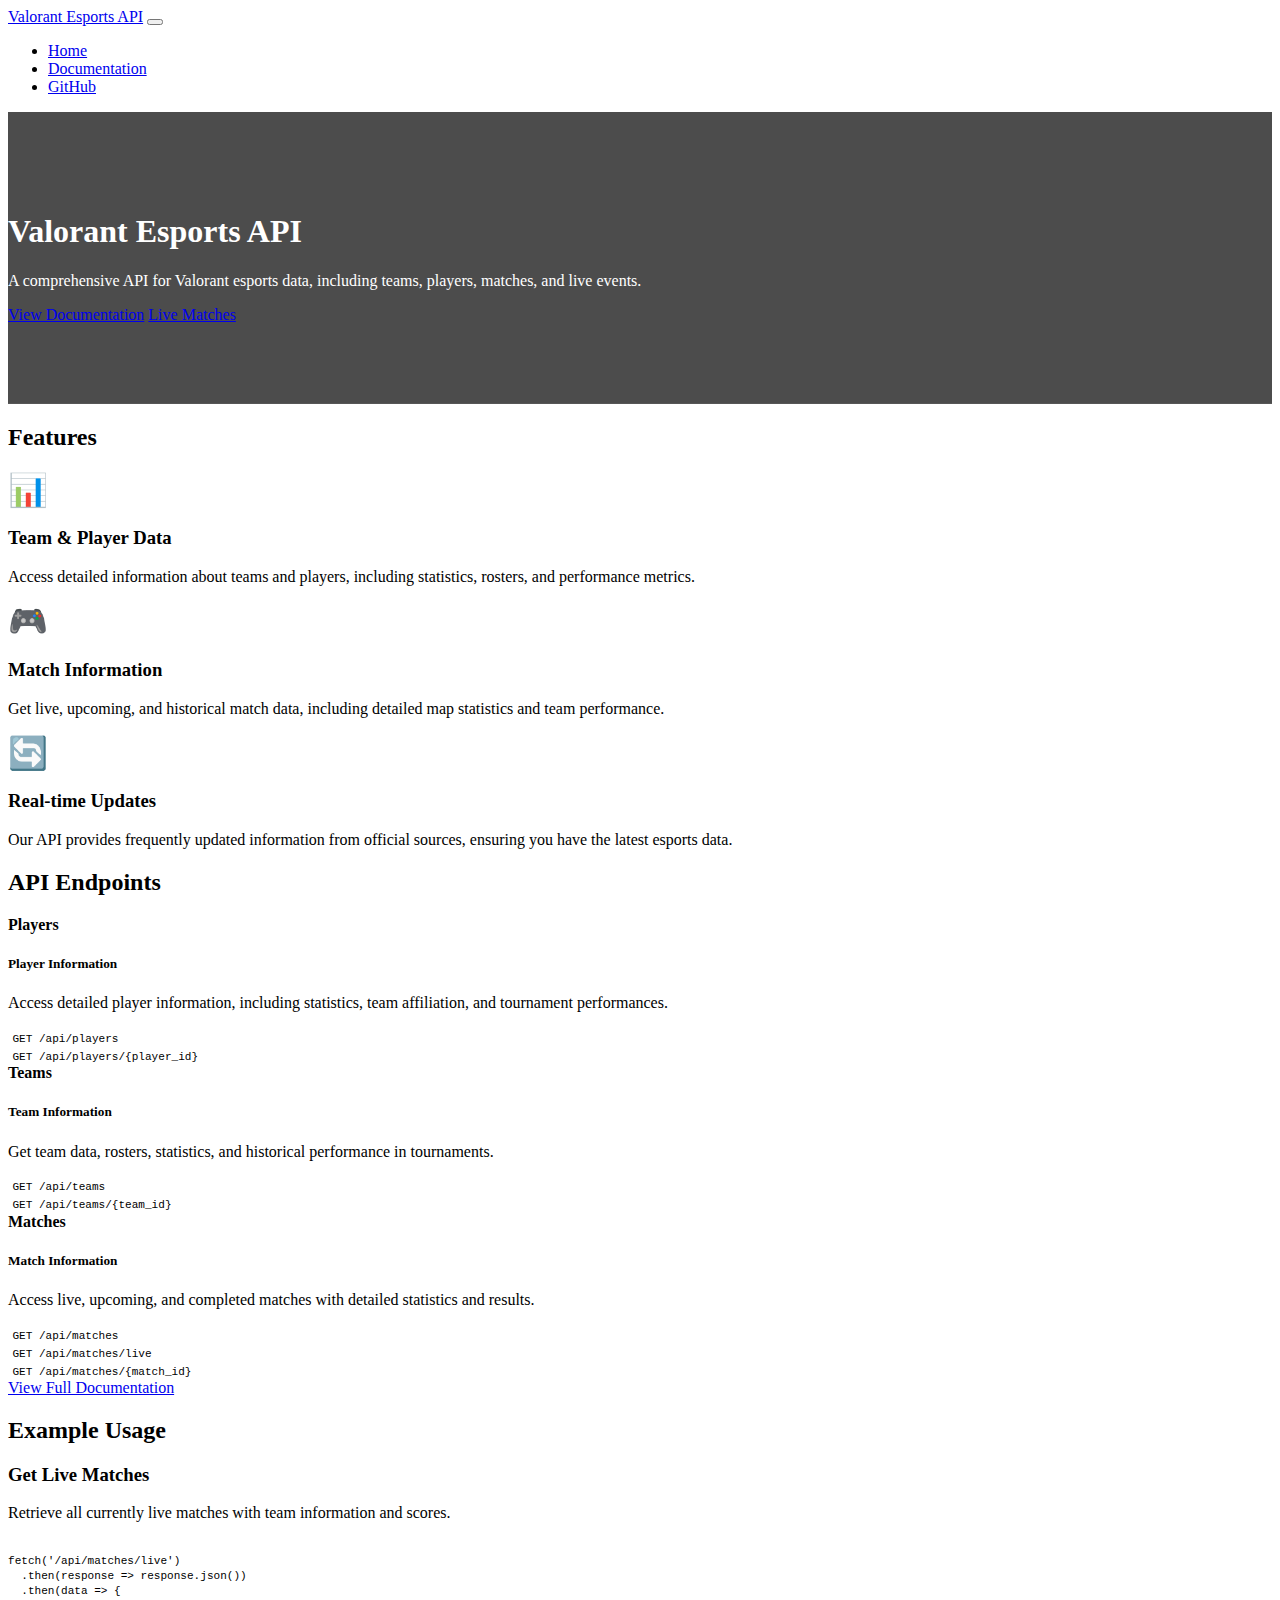
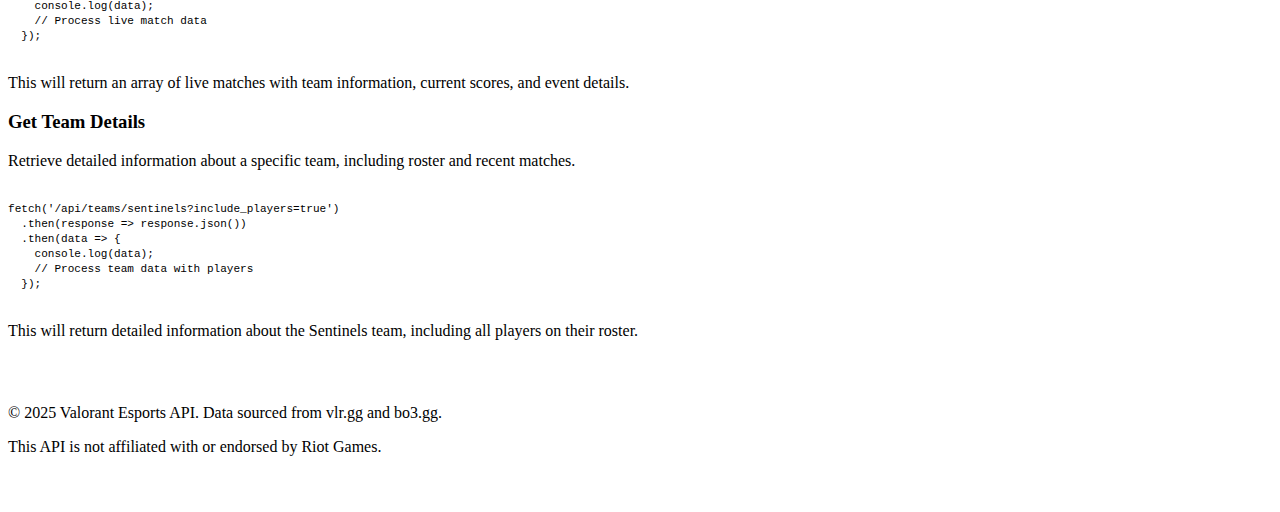
<file: templates/index.html>
<!DOCTYPE html>
<html lang="en" data-bs-theme="dark">
<head>
    <meta charset="UTF-8">
    <meta name="viewport" content="width=device-width, initial-scale=1.0">
    <title>Valorant Esports API</title>
    <link rel="stylesheet" href="https://cdn.replit.com/agent/bootstrap-agent-dark-theme.min.css">
    <style>
        .hero {
            padding: 5rem 0;
            background: linear-gradient(rgba(0, 0, 0, 0.7), rgba(0, 0, 0, 0.7)), url('https://images.contentstack.io/v3/assets/bltb6530b271fddd0b1/blt2bd976c63df7e770/60cf37fa986d1f3c97864203/VALORANT_YR1_ArticleHero_16x9_3.jpg');
            background-size: cover;
            background-position: center;
            color: white;
        }
        
        .endpoint-card {
            transition: transform 0.3s ease;
            height: 100%;
        }
        
        .endpoint-card:hover {
            transform: translateY(-5px);
        }
        
        .card-header {
            font-weight: bold;
        }
        
        .feature-icon {
            font-size: 2rem;
            margin-bottom: 1rem;
            color: var(--bs-info);
        }
        
        code {
            background-color: var(--bs-dark);
            padding: 0.2em 0.4em;
            border-radius: 3px;
            font-size: 85%;
        }

        .footer {
            padding: 2rem 0;
            background-color: var(--bs-dark);
        }
    </style>
</head>
<body>
    <!-- Navigation -->
    <nav class="navbar navbar-expand-lg navbar-dark bg-dark">
        <div class="container">
            <a class="navbar-brand" href="/">Valorant Esports API</a>
            <button class="navbar-toggler" type="button" data-bs-toggle="collapse" data-bs-target="#navbarNav" aria-controls="navbarNav" aria-expanded="false" aria-label="Toggle navigation">
                <span class="navbar-toggler-icon"></span>
            </button>
            <div class="collapse navbar-collapse" id="navbarNav">
                <ul class="navbar-nav ms-auto">
                    <li class="nav-item">
                        <a class="nav-link active" href="/">Home</a>
                    </li>
                    <li class="nav-item">
                        <a class="nav-link" href="/docs">Documentation</a>
                    </li>
                    <li class="nav-item">
                        <a class="nav-link" href="https://github.com/yourusername/valorant-esports-api" target="_blank">GitHub</a>
                    </li>
                </ul>
            </div>
        </div>
    </nav>

    <!-- Hero Section -->
    <section class="hero text-center">
        <div class="container">
            <h1 class="display-3 mb-4">Valorant Esports API</h1>
            <p class="lead mb-5">A comprehensive API for Valorant esports data, including teams, players, matches, and live events.</p>
            <div class="d-flex justify-content-center gap-3">
                <a href="/docs" class="btn btn-primary btn-lg">View Documentation</a>
                <a href="/api/matches/live" class="btn btn-outline-light btn-lg">Live Matches</a>
            </div>
        </div>
    </section>

    <!-- Features Section -->
    <section class="py-5">
        <div class="container">
            <h2 class="text-center mb-5">Features</h2>
            <div class="row g-4">
                <div class="col-md-4">
                    <div class="text-center">
                        <div class="feature-icon">
                            <i class="bi bi-people"></i>📊
                        </div>
                        <h3>Team & Player Data</h3>
                        <p>Access detailed information about teams and players, including statistics, rosters, and performance metrics.</p>
                    </div>
                </div>
                <div class="col-md-4">
                    <div class="text-center">
                        <div class="feature-icon">
                            <i class="bi bi-trophy"></i>🎮
                        </div>
                        <h3>Match Information</h3>
                        <p>Get live, upcoming, and historical match data, including detailed map statistics and team performance.</p>
                    </div>
                </div>
                <div class="col-md-4">
                    <div class="text-center">
                        <div class="feature-icon">
                            <i class="bi bi-clock"></i>🔄
                        </div>
                        <h3>Real-time Updates</h3>
                        <p>Our API provides frequently updated information from official sources, ensuring you have the latest esports data.</p>
                    </div>
                </div>
            </div>
        </div>
    </section>

    <!-- API Endpoints Preview -->
    <section class="py-5 bg-body-tertiary">
        <div class="container">
            <h2 class="text-center mb-5">API Endpoints</h2>
            <div class="row g-4">
                <div class="col-md-4">
                    <div class="card endpoint-card">
                        <div class="card-header bg-primary text-white">Players</div>
                        <div class="card-body">
                            <h5 class="card-title">Player Information</h5>
                            <p class="card-text">Access detailed player information, including statistics, team affiliation, and tournament performances.</p>
                            <code>GET /api/players</code><br>
                            <code>GET /api/players/{player_id}</code>
                        </div>
                    </div>
                </div>
                <div class="col-md-4">
                    <div class="card endpoint-card">
                        <div class="card-header bg-success text-white">Teams</div>
                        <div class="card-body">
                            <h5 class="card-title">Team Information</h5>
                            <p class="card-text">Get team data, rosters, statistics, and historical performance in tournaments.</p>
                            <code>GET /api/teams</code><br>
                            <code>GET /api/teams/{team_id}</code>
                        </div>
                    </div>
                </div>
                <div class="col-md-4">
                    <div class="card endpoint-card">
                        <div class="card-header bg-info text-white">Matches</div>
                        <div class="card-body">
                            <h5 class="card-title">Match Information</h5>
                            <p class="card-text">Access live, upcoming, and completed matches with detailed statistics and results.</p>
                            <code>GET /api/matches</code><br>
                            <code>GET /api/matches/live</code><br>
                            <code>GET /api/matches/{match_id}</code>
                        </div>
                    </div>
                </div>
            </div>
            <div class="text-center mt-5">
                <a href="/docs" class="btn btn-primary">View Full Documentation</a>
            </div>
        </div>
    </section>

    <!-- Example Usage -->
    <section class="py-5">
        <div class="container">
            <h2 class="text-center mb-5">Example Usage</h2>
            <div class="row align-items-center">
                <div class="col-lg-6">
                    <h3>Get Live Matches</h3>
                    <p>Retrieve all currently live matches with team information and scores.</p>
                    <pre class="bg-dark text-light p-3 rounded"><code>
fetch('/api/matches/live')
  .then(response => response.json())
  .then(data => {
    console.log(data);
    // Process live match data
  });
                    </code></pre>
                    <p class="mt-3">This will return an array of live matches with team information, current scores, and event details.</p>
                </div>
                <div class="col-lg-6">
                    <h3>Get Team Details</h3>
                    <p>Retrieve detailed information about a specific team, including roster and recent matches.</p>
                    <pre class="bg-dark text-light p-3 rounded"><code>
fetch('/api/teams/sentinels?include_players=true')
  .then(response => response.json())
  .then(data => {
    console.log(data);
    // Process team data with players
  });
                    </code></pre>
                    <p class="mt-3">This will return detailed information about the Sentinels team, including all players on their roster.</p>
                </div>
            </div>
        </div>
    </section>

    <!-- Footer -->
    <footer class="footer text-center">
        <div class="container">
            <p>© 2025 Valorant Esports API. Data sourced from vlr.gg and bo3.gg.</p>
            <p>This API is not affiliated with or endorsed by Riot Games.</p>
        </div>
    </footer>

    <script src="https://cdn.jsdelivr.net/npm/bootstrap@5.3.0/dist/js/bootstrap.bundle.min.js"></script>
</body>
</html>
</file>
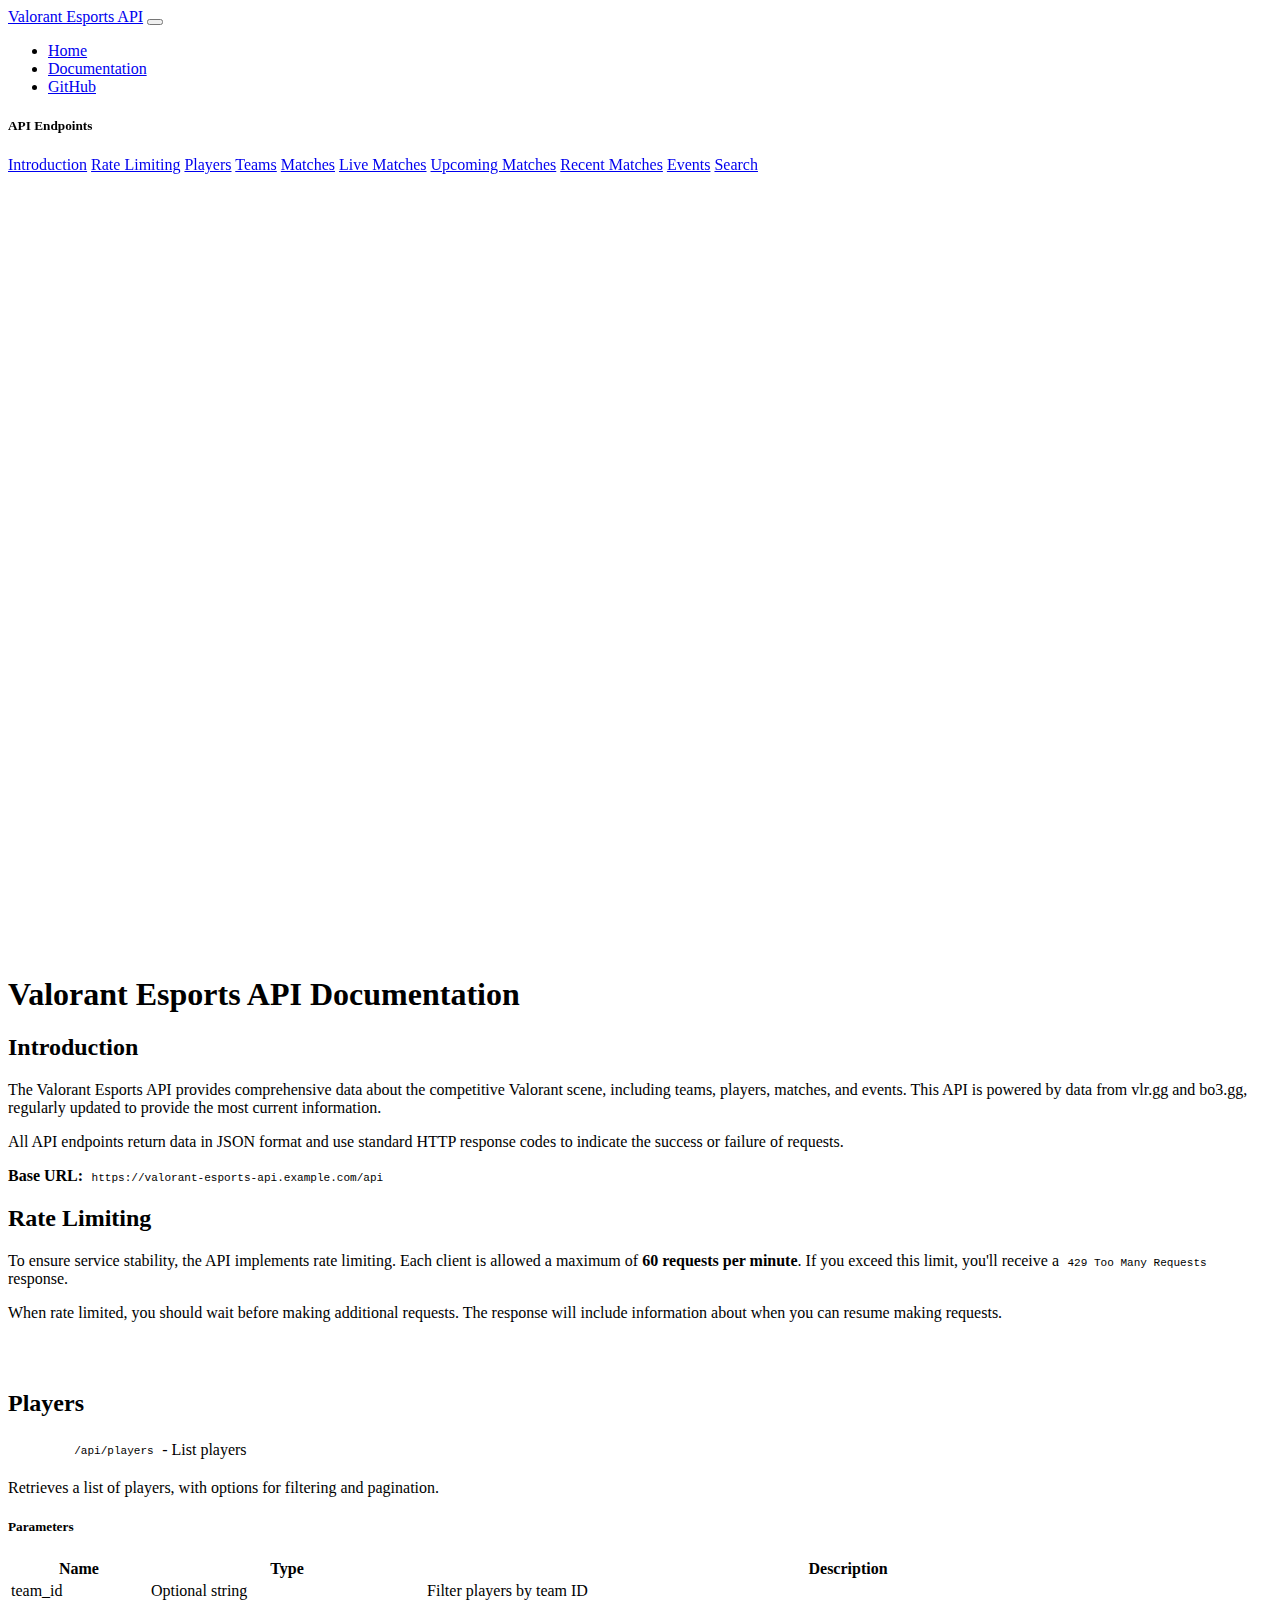
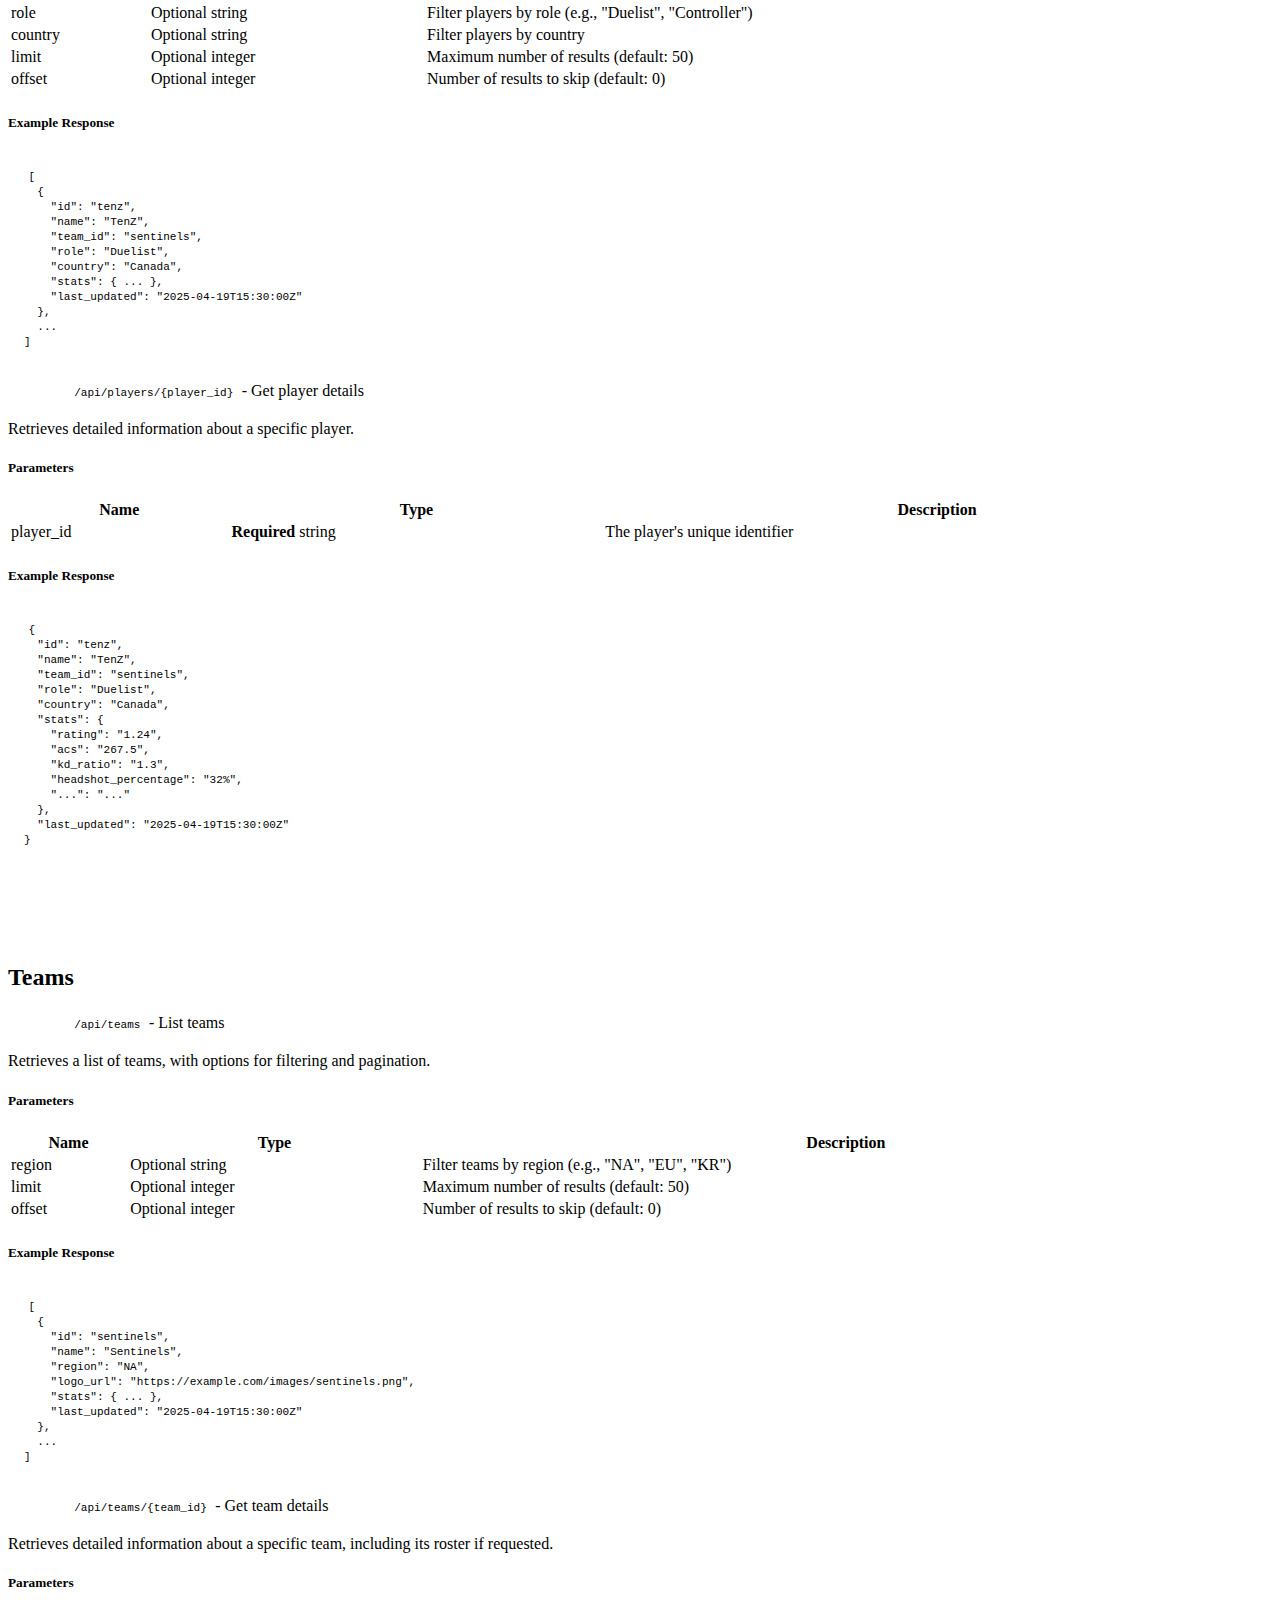
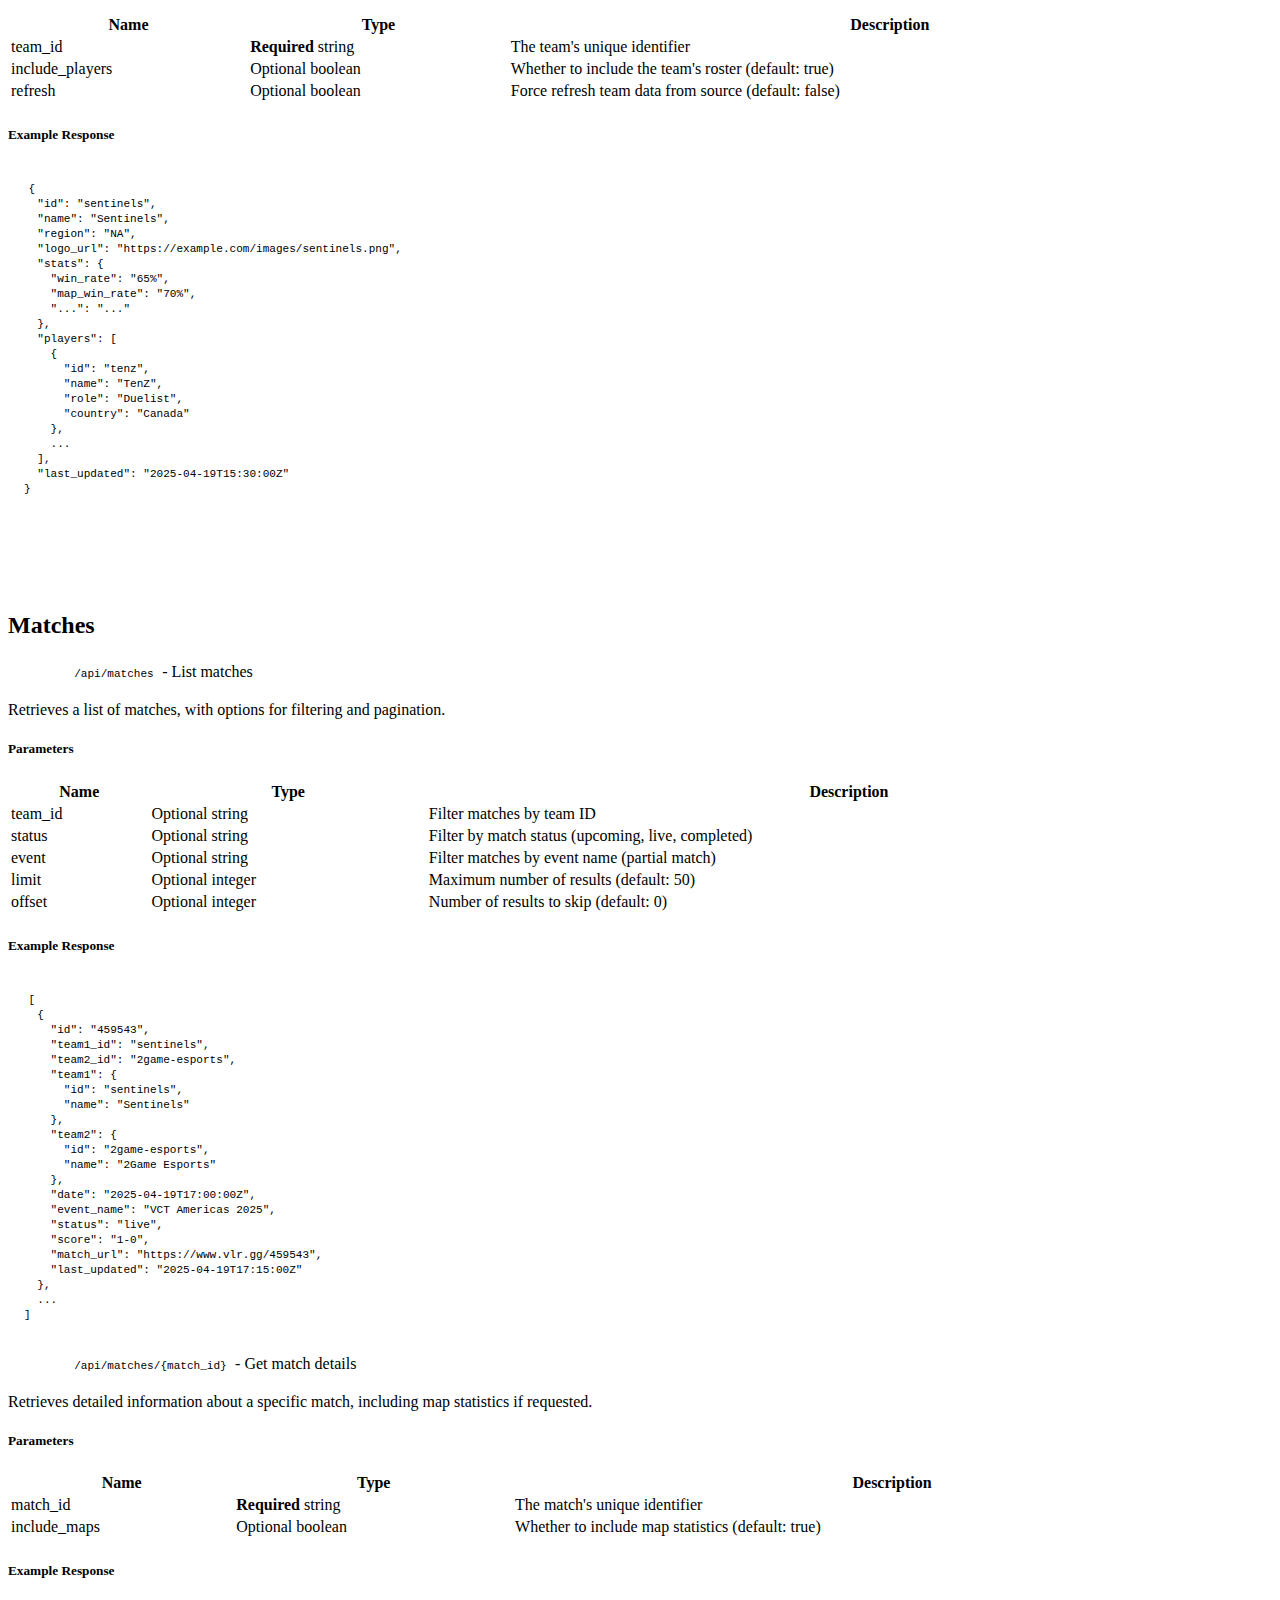
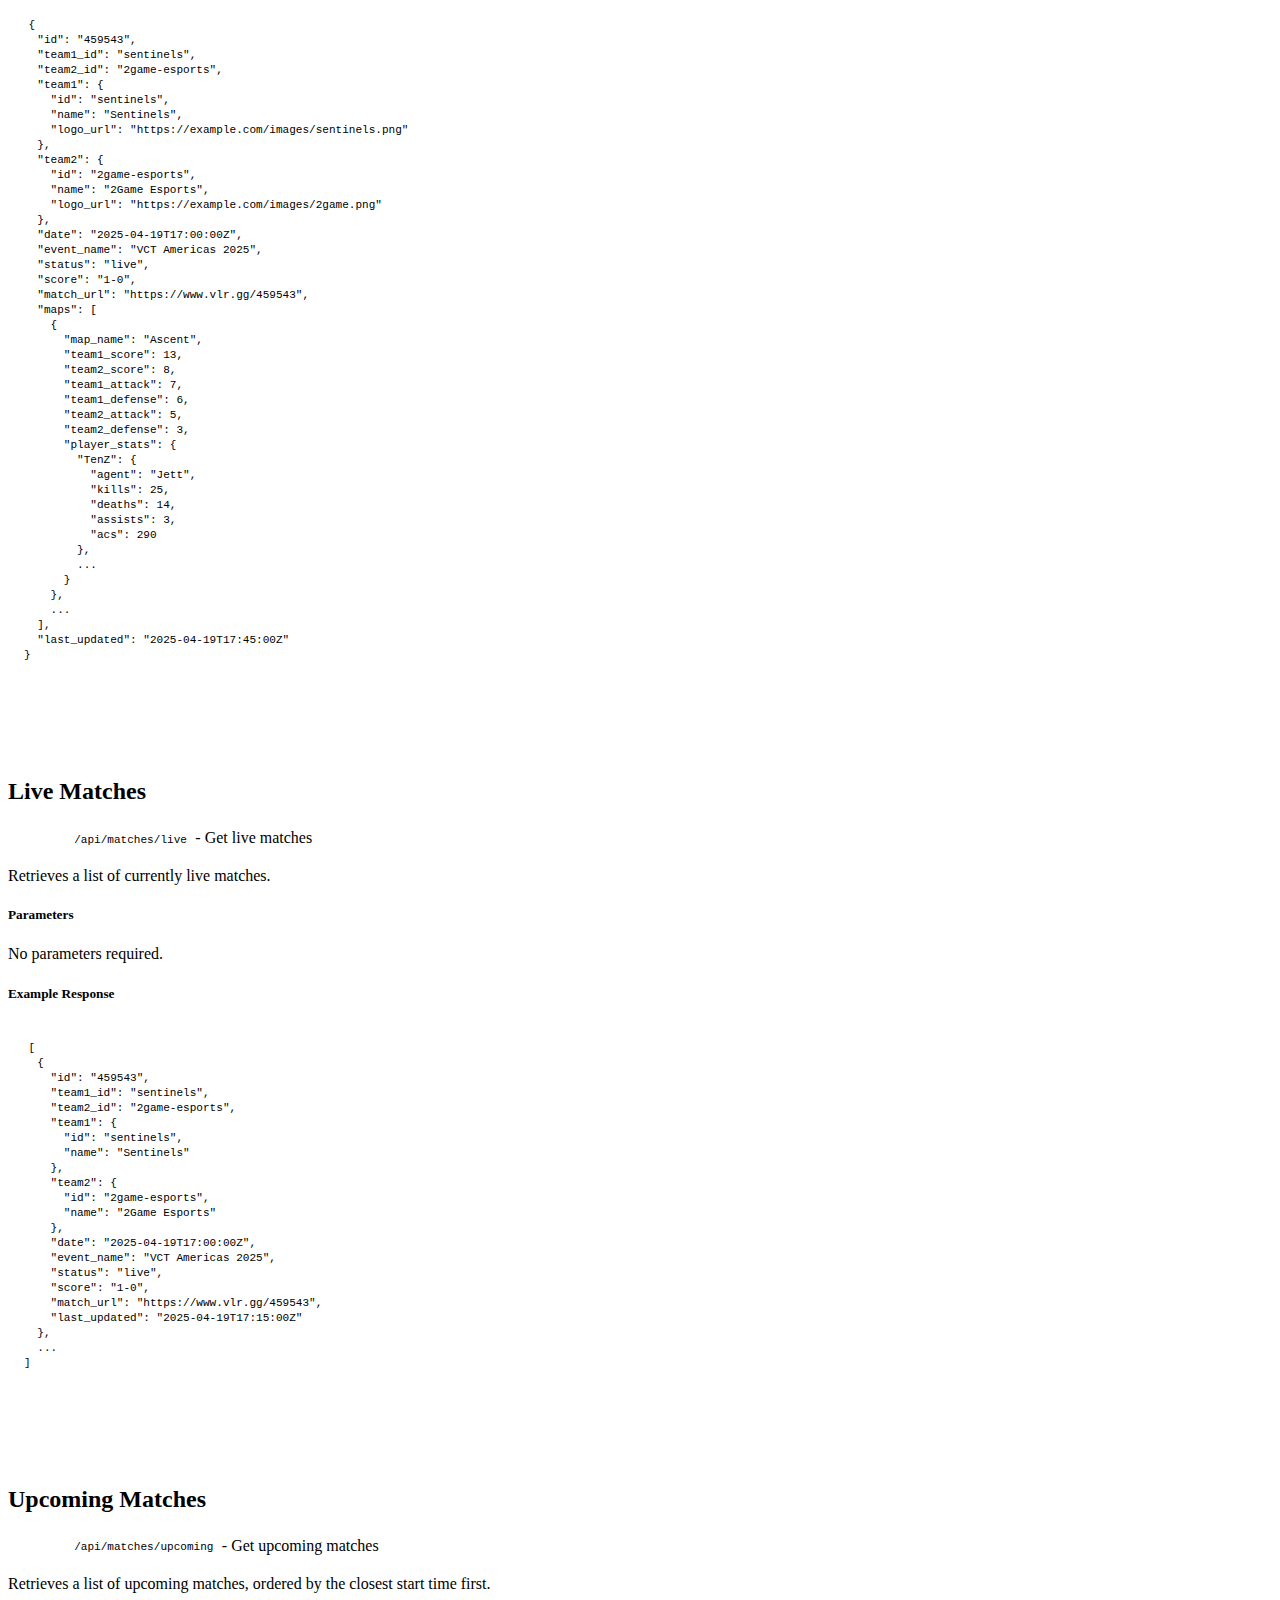
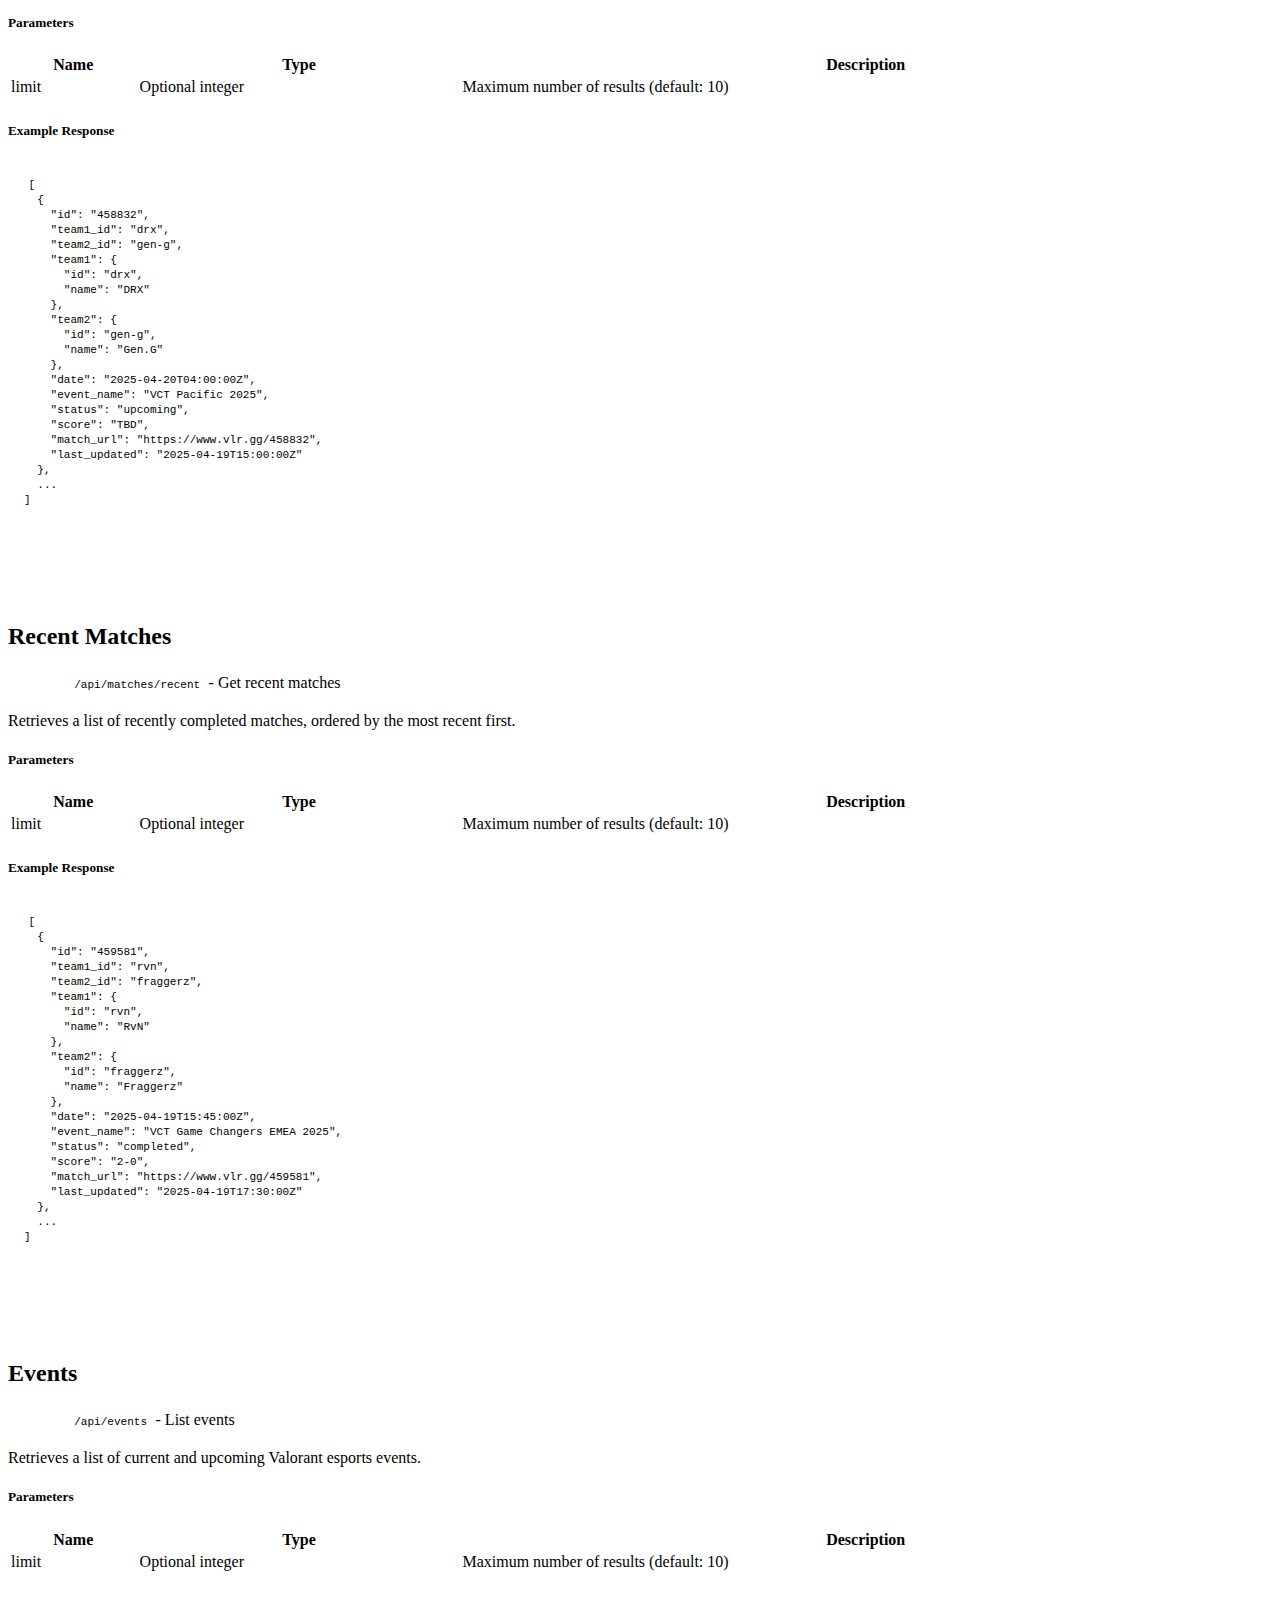
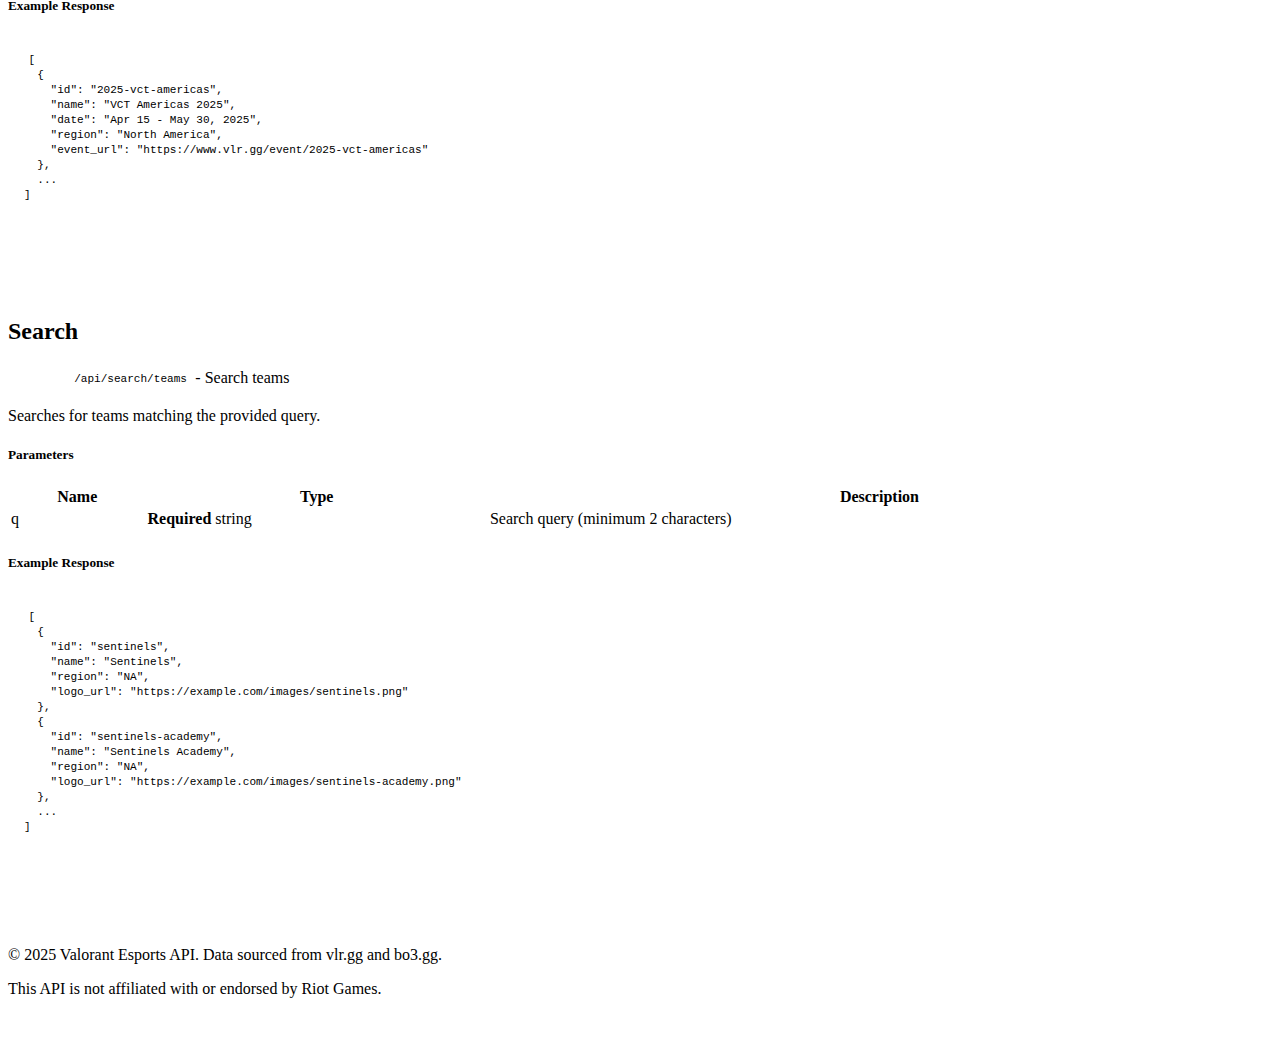
<file: templates/docs.html>
<!DOCTYPE html>
<html lang="en" data-bs-theme="dark">
<head>
    <meta charset="UTF-8">
    <meta name="viewport" content="width=device-width, initial-scale=1.0">
    <title>API Documentation - Valorant Esports API</title>
    <link rel="stylesheet" href="https://cdn.replit.com/agent/bootstrap-agent-dark-theme.min.css">
    <style>
        .sidebar {
            position: sticky;
            top: 2rem;
            height: calc(100vh - 4rem);
        }
        
        .endpoint {
            margin-bottom: 3rem;
            padding-top: 2rem;
        }
        
        .method {
            display: inline-block;
            padding: 0.25rem 0.5rem;
            border-radius: 3px;
            font-weight: bold;
            margin-right: 0.5rem;
        }
        
        .method-get {
            background-color: var(--bs-success);
            color: white;
        }
        
        code {
            background-color: var(--bs-dark);
            padding: 0.2em 0.4em;
            border-radius: 3px;
            font-size: 85%;
        }
        
        pre {
            background-color: var(--bs-dark);
            padding: 1rem;
            border-radius: 5px;
            overflow-x: auto;
        }
        
        .param-table {
            width: 100%;
            margin-bottom: 1.5rem;
        }
        
        .param-required {
            color: var(--bs-danger);
            font-weight: bold;
        }
        
        .param-optional {
            color: var(--bs-info);
        }
        
        .footer {
            padding: 2rem 0;
            background-color: var(--bs-dark);
        }
    </style>
</head>
<body>
    <!-- Navigation -->
    <nav class="navbar navbar-expand-lg navbar-dark bg-dark">
        <div class="container">
            <a class="navbar-brand" href="/">Valorant Esports API</a>
            <button class="navbar-toggler" type="button" data-bs-toggle="collapse" data-bs-target="#navbarNav" aria-controls="navbarNav" aria-expanded="false" aria-label="Toggle navigation">
                <span class="navbar-toggler-icon"></span>
            </button>
            <div class="collapse navbar-collapse" id="navbarNav">
                <ul class="navbar-nav ms-auto">
                    <li class="nav-item">
                        <a class="nav-link" href="/">Home</a>
                    </li>
                    <li class="nav-item">
                        <a class="nav-link active" href="/docs">Documentation</a>
                    </li>
                    <li class="nav-item">
                        <a class="nav-link" href="https://github.com/yourusername/valorant-esports-api" target="_blank">GitHub</a>
                    </li>
                </ul>
            </div>
        </div>
    </nav>

    <!-- Documentation Content -->
    <div class="container py-5">
        <div class="row">
            <!-- Sidebar -->
            <div class="col-lg-3">
                <div class="sidebar">
                    <div class="card">
                        <div class="card-header">
                            <h5 class="mb-0">API Endpoints</h5>
                        </div>
                        <div class="card-body p-0">
                            <nav class="nav flex-column">
                                <a class="nav-link" href="#introduction">Introduction</a>
                                <a class="nav-link" href="#rate-limiting">Rate Limiting</a>
                                <a class="nav-link" href="#players">Players</a>
                                <a class="nav-link" href="#teams">Teams</a>
                                <a class="nav-link" href="#matches">Matches</a>
                                <a class="nav-link" href="#live-matches">Live Matches</a>
                                <a class="nav-link" href="#upcoming-matches">Upcoming Matches</a>
                                <a class="nav-link" href="#recent-matches">Recent Matches</a>
                                <a class="nav-link" href="#events">Events</a>
                                <a class="nav-link" href="#search">Search</a>
                            </nav>
                        </div>
                    </div>
                </div>
            </div>
            
            <!-- Main Content -->
            <div class="col-lg-9">
                <h1>Valorant Esports API Documentation</h1>
                
                <!-- Introduction -->
                <section id="introduction" class="mb-5">
                    <h2>Introduction</h2>
                    <p>The Valorant Esports API provides comprehensive data about the competitive Valorant scene, including teams, players, matches, and events. This API is powered by data from vlr.gg and bo3.gg, regularly updated to provide the most current information.</p>
                    <p>All API endpoints return data in JSON format and use standard HTTP response codes to indicate the success or failure of requests.</p>
                    <p><strong>Base URL:</strong> <code>https://valorant-esports-api.example.com/api</code></p>
                </section>
                
                <!-- Rate Limiting -->
                <section id="rate-limiting" class="mb-5">
                    <h2>Rate Limiting</h2>
                    <p>To ensure service stability, the API implements rate limiting. Each client is allowed a maximum of <strong>60 requests per minute</strong>. If you exceed this limit, you'll receive a <code>429 Too Many Requests</code> response.</p>
                    <p>When rate limited, you should wait before making additional requests. The response will include information about when you can resume making requests.</p>
                </section>
                
                <!-- Players -->
                <section id="players" class="endpoint">
                    <h2>Players</h2>
                    
                    <div class="card mb-4">
                        <div class="card-header">
                            <span class="method method-get">GET</span>
                            <code>/api/players</code> - List players
                        </div>
                        <div class="card-body">
                            <p>Retrieves a list of players, with options for filtering and pagination.</p>
                            
                            <h5>Parameters</h5>
                            <table class="table param-table">
                                <thead>
                                    <tr>
                                        <th>Name</th>
                                        <th>Type</th>
                                        <th>Description</th>
                                    </tr>
                                </thead>
                                <tbody>
                                    <tr>
                                        <td>team_id</td>
                                        <td><span class="param-optional">Optional</span> string</td>
                                        <td>Filter players by team ID</td>
                                    </tr>
                                    <tr>
                                        <td>role</td>
                                        <td><span class="param-optional">Optional</span> string</td>
                                        <td>Filter players by role (e.g., "Duelist", "Controller")</td>
                                    </tr>
                                    <tr>
                                        <td>country</td>
                                        <td><span class="param-optional">Optional</span> string</td>
                                        <td>Filter players by country</td>
                                    </tr>
                                    <tr>
                                        <td>limit</td>
                                        <td><span class="param-optional">Optional</span> integer</td>
                                        <td>Maximum number of results (default: 50)</td>
                                    </tr>
                                    <tr>
                                        <td>offset</td>
                                        <td><span class="param-optional">Optional</span> integer</td>
                                        <td>Number of results to skip (default: 0)</td>
                                    </tr>
                                </tbody>
                            </table>
                            
                            <h5>Example Response</h5>
                            <pre><code>[
  {
    "id": "tenz",
    "name": "TenZ",
    "team_id": "sentinels",
    "role": "Duelist",
    "country": "Canada",
    "stats": { ... },
    "last_updated": "2025-04-19T15:30:00Z"
  },
  ...
]</code></pre>
                        </div>
                    </div>
                    
                    <div class="card mb-4">
                        <div class="card-header">
                            <span class="method method-get">GET</span>
                            <code>/api/players/{player_id}</code> - Get player details
                        </div>
                        <div class="card-body">
                            <p>Retrieves detailed information about a specific player.</p>
                            
                            <h5>Parameters</h5>
                            <table class="table param-table">
                                <thead>
                                    <tr>
                                        <th>Name</th>
                                        <th>Type</th>
                                        <th>Description</th>
                                    </tr>
                                </thead>
                                <tbody>
                                    <tr>
                                        <td>player_id</td>
                                        <td><span class="param-required">Required</span> string</td>
                                        <td>The player's unique identifier</td>
                                    </tr>
                                </tbody>
                            </table>
                            
                            <h5>Example Response</h5>
                            <pre><code>{
  "id": "tenz",
  "name": "TenZ",
  "team_id": "sentinels",
  "role": "Duelist",
  "country": "Canada",
  "stats": {
    "rating": "1.24",
    "acs": "267.5",
    "kd_ratio": "1.3",
    "headshot_percentage": "32%",
    "...": "..."
  },
  "last_updated": "2025-04-19T15:30:00Z"
}</code></pre>
                        </div>
                    </div>
                </section>
                
                <!-- Teams -->
                <section id="teams" class="endpoint">
                    <h2>Teams</h2>
                    
                    <div class="card mb-4">
                        <div class="card-header">
                            <span class="method method-get">GET</span>
                            <code>/api/teams</code> - List teams
                        </div>
                        <div class="card-body">
                            <p>Retrieves a list of teams, with options for filtering and pagination.</p>
                            
                            <h5>Parameters</h5>
                            <table class="table param-table">
                                <thead>
                                    <tr>
                                        <th>Name</th>
                                        <th>Type</th>
                                        <th>Description</th>
                                    </tr>
                                </thead>
                                <tbody>
                                    <tr>
                                        <td>region</td>
                                        <td><span class="param-optional">Optional</span> string</td>
                                        <td>Filter teams by region (e.g., "NA", "EU", "KR")</td>
                                    </tr>
                                    <tr>
                                        <td>limit</td>
                                        <td><span class="param-optional">Optional</span> integer</td>
                                        <td>Maximum number of results (default: 50)</td>
                                    </tr>
                                    <tr>
                                        <td>offset</td>
                                        <td><span class="param-optional">Optional</span> integer</td>
                                        <td>Number of results to skip (default: 0)</td>
                                    </tr>
                                </tbody>
                            </table>
                            
                            <h5>Example Response</h5>
                            <pre><code>[
  {
    "id": "sentinels",
    "name": "Sentinels",
    "region": "NA",
    "logo_url": "https://example.com/images/sentinels.png",
    "stats": { ... },
    "last_updated": "2025-04-19T15:30:00Z"
  },
  ...
]</code></pre>
                        </div>
                    </div>
                    
                    <div class="card mb-4">
                        <div class="card-header">
                            <span class="method method-get">GET</span>
                            <code>/api/teams/{team_id}</code> - Get team details
                        </div>
                        <div class="card-body">
                            <p>Retrieves detailed information about a specific team, including its roster if requested.</p>
                            
                            <h5>Parameters</h5>
                            <table class="table param-table">
                                <thead>
                                    <tr>
                                        <th>Name</th>
                                        <th>Type</th>
                                        <th>Description</th>
                                    </tr>
                                </thead>
                                <tbody>
                                    <tr>
                                        <td>team_id</td>
                                        <td><span class="param-required">Required</span> string</td>
                                        <td>The team's unique identifier</td>
                                    </tr>
                                    <tr>
                                        <td>include_players</td>
                                        <td><span class="param-optional">Optional</span> boolean</td>
                                        <td>Whether to include the team's roster (default: true)</td>
                                    </tr>
                                    <tr>
                                        <td>refresh</td>
                                        <td><span class="param-optional">Optional</span> boolean</td>
                                        <td>Force refresh team data from source (default: false)</td>
                                    </tr>
                                </tbody>
                            </table>
                            
                            <h5>Example Response</h5>
                            <pre><code>{
  "id": "sentinels",
  "name": "Sentinels",
  "region": "NA",
  "logo_url": "https://example.com/images/sentinels.png",
  "stats": {
    "win_rate": "65%",
    "map_win_rate": "70%",
    "...": "..."
  },
  "players": [
    {
      "id": "tenz",
      "name": "TenZ",
      "role": "Duelist",
      "country": "Canada"
    },
    ...
  ],
  "last_updated": "2025-04-19T15:30:00Z"
}</code></pre>
                        </div>
                    </div>
                </section>
                
                <!-- Matches -->
                <section id="matches" class="endpoint">
                    <h2>Matches</h2>
                    
                    <div class="card mb-4">
                        <div class="card-header">
                            <span class="method method-get">GET</span>
                            <code>/api/matches</code> - List matches
                        </div>
                        <div class="card-body">
                            <p>Retrieves a list of matches, with options for filtering and pagination.</p>
                            
                            <h5>Parameters</h5>
                            <table class="table param-table">
                                <thead>
                                    <tr>
                                        <th>Name</th>
                                        <th>Type</th>
                                        <th>Description</th>
                                    </tr>
                                </thead>
                                <tbody>
                                    <tr>
                                        <td>team_id</td>
                                        <td><span class="param-optional">Optional</span> string</td>
                                        <td>Filter matches by team ID</td>
                                    </tr>
                                    <tr>
                                        <td>status</td>
                                        <td><span class="param-optional">Optional</span> string</td>
                                        <td>Filter by match status (upcoming, live, completed)</td>
                                    </tr>
                                    <tr>
                                        <td>event</td>
                                        <td><span class="param-optional">Optional</span> string</td>
                                        <td>Filter matches by event name (partial match)</td>
                                    </tr>
                                    <tr>
                                        <td>limit</td>
                                        <td><span class="param-optional">Optional</span> integer</td>
                                        <td>Maximum number of results (default: 50)</td>
                                    </tr>
                                    <tr>
                                        <td>offset</td>
                                        <td><span class="param-optional">Optional</span> integer</td>
                                        <td>Number of results to skip (default: 0)</td>
                                    </tr>
                                </tbody>
                            </table>
                            
                            <h5>Example Response</h5>
                            <pre><code>[
  {
    "id": "459543",
    "team1_id": "sentinels",
    "team2_id": "2game-esports",
    "team1": {
      "id": "sentinels",
      "name": "Sentinels"
    },
    "team2": {
      "id": "2game-esports",
      "name": "2Game Esports"
    },
    "date": "2025-04-19T17:00:00Z",
    "event_name": "VCT Americas 2025",
    "status": "live",
    "score": "1-0",
    "match_url": "https://www.vlr.gg/459543",
    "last_updated": "2025-04-19T17:15:00Z"
  },
  ...
]</code></pre>
                        </div>
                    </div>
                    
                    <div class="card mb-4">
                        <div class="card-header">
                            <span class="method method-get">GET</span>
                            <code>/api/matches/{match_id}</code> - Get match details
                        </div>
                        <div class="card-body">
                            <p>Retrieves detailed information about a specific match, including map statistics if requested.</p>
                            
                            <h5>Parameters</h5>
                            <table class="table param-table">
                                <thead>
                                    <tr>
                                        <th>Name</th>
                                        <th>Type</th>
                                        <th>Description</th>
                                    </tr>
                                </thead>
                                <tbody>
                                    <tr>
                                        <td>match_id</td>
                                        <td><span class="param-required">Required</span> string</td>
                                        <td>The match's unique identifier</td>
                                    </tr>
                                    <tr>
                                        <td>include_maps</td>
                                        <td><span class="param-optional">Optional</span> boolean</td>
                                        <td>Whether to include map statistics (default: true)</td>
                                    </tr>
                                </tbody>
                            </table>
                            
                            <h5>Example Response</h5>
                            <pre><code>{
  "id": "459543",
  "team1_id": "sentinels",
  "team2_id": "2game-esports",
  "team1": {
    "id": "sentinels",
    "name": "Sentinels",
    "logo_url": "https://example.com/images/sentinels.png"
  },
  "team2": {
    "id": "2game-esports",
    "name": "2Game Esports",
    "logo_url": "https://example.com/images/2game.png"
  },
  "date": "2025-04-19T17:00:00Z",
  "event_name": "VCT Americas 2025",
  "status": "live",
  "score": "1-0",
  "match_url": "https://www.vlr.gg/459543",
  "maps": [
    {
      "map_name": "Ascent",
      "team1_score": 13,
      "team2_score": 8,
      "team1_attack": 7,
      "team1_defense": 6,
      "team2_attack": 5,
      "team2_defense": 3,
      "player_stats": {
        "TenZ": {
          "agent": "Jett",
          "kills": 25,
          "deaths": 14,
          "assists": 3,
          "acs": 290
        },
        ...
      }
    },
    ...
  ],
  "last_updated": "2025-04-19T17:45:00Z"
}</code></pre>
                        </div>
                    </div>
                </section>
                
                <!-- Live Matches -->
                <section id="live-matches" class="endpoint">
                    <h2>Live Matches</h2>
                    
                    <div class="card mb-4">
                        <div class="card-header">
                            <span class="method method-get">GET</span>
                            <code>/api/matches/live</code> - Get live matches
                        </div>
                        <div class="card-body">
                            <p>Retrieves a list of currently live matches.</p>
                            
                            <h5>Parameters</h5>
                            <p>No parameters required.</p>
                            
                            <h5>Example Response</h5>
                            <pre><code>[
  {
    "id": "459543",
    "team1_id": "sentinels",
    "team2_id": "2game-esports",
    "team1": {
      "id": "sentinels",
      "name": "Sentinels"
    },
    "team2": {
      "id": "2game-esports",
      "name": "2Game Esports"
    },
    "date": "2025-04-19T17:00:00Z",
    "event_name": "VCT Americas 2025",
    "status": "live",
    "score": "1-0",
    "match_url": "https://www.vlr.gg/459543",
    "last_updated": "2025-04-19T17:15:00Z"
  },
  ...
]</code></pre>
                        </div>
                    </div>
                </section>
                
                <!-- Upcoming Matches -->
                <section id="upcoming-matches" class="endpoint">
                    <h2>Upcoming Matches</h2>
                    
                    <div class="card mb-4">
                        <div class="card-header">
                            <span class="method method-get">GET</span>
                            <code>/api/matches/upcoming</code> - Get upcoming matches
                        </div>
                        <div class="card-body">
                            <p>Retrieves a list of upcoming matches, ordered by the closest start time first.</p>
                            
                            <h5>Parameters</h5>
                            <table class="table param-table">
                                <thead>
                                    <tr>
                                        <th>Name</th>
                                        <th>Type</th>
                                        <th>Description</th>
                                    </tr>
                                </thead>
                                <tbody>
                                    <tr>
                                        <td>limit</td>
                                        <td><span class="param-optional">Optional</span> integer</td>
                                        <td>Maximum number of results (default: 10)</td>
                                    </tr>
                                </tbody>
                            </table>
                            
                            <h5>Example Response</h5>
                            <pre><code>[
  {
    "id": "458832",
    "team1_id": "drx",
    "team2_id": "gen-g",
    "team1": {
      "id": "drx",
      "name": "DRX"
    },
    "team2": {
      "id": "gen-g",
      "name": "Gen.G"
    },
    "date": "2025-04-20T04:00:00Z",
    "event_name": "VCT Pacific 2025",
    "status": "upcoming",
    "score": "TBD",
    "match_url": "https://www.vlr.gg/458832",
    "last_updated": "2025-04-19T15:00:00Z"
  },
  ...
]</code></pre>
                        </div>
                    </div>
                </section>
                
                <!-- Recent Matches -->
                <section id="recent-matches" class="endpoint">
                    <h2>Recent Matches</h2>
                    
                    <div class="card mb-4">
                        <div class="card-header">
                            <span class="method method-get">GET</span>
                            <code>/api/matches/recent</code> - Get recent matches
                        </div>
                        <div class="card-body">
                            <p>Retrieves a list of recently completed matches, ordered by the most recent first.</p>
                            
                            <h5>Parameters</h5>
                            <table class="table param-table">
                                <thead>
                                    <tr>
                                        <th>Name</th>
                                        <th>Type</th>
                                        <th>Description</th>
                                    </tr>
                                </thead>
                                <tbody>
                                    <tr>
                                        <td>limit</td>
                                        <td><span class="param-optional">Optional</span> integer</td>
                                        <td>Maximum number of results (default: 10)</td>
                                    </tr>
                                </tbody>
                            </table>
                            
                            <h5>Example Response</h5>
                            <pre><code>[
  {
    "id": "459581",
    "team1_id": "rvn",
    "team2_id": "fraggerz",
    "team1": {
      "id": "rvn",
      "name": "RvN"
    },
    "team2": {
      "id": "fraggerz",
      "name": "Fraggerz"
    },
    "date": "2025-04-19T15:45:00Z",
    "event_name": "VCT Game Changers EMEA 2025",
    "status": "completed",
    "score": "2-0",
    "match_url": "https://www.vlr.gg/459581",
    "last_updated": "2025-04-19T17:30:00Z"
  },
  ...
]</code></pre>
                        </div>
                    </div>
                </section>
                
                <!-- Events -->
                <section id="events" class="endpoint">
                    <h2>Events</h2>
                    
                    <div class="card mb-4">
                        <div class="card-header">
                            <span class="method method-get">GET</span>
                            <code>/api/events</code> - List events
                        </div>
                        <div class="card-body">
                            <p>Retrieves a list of current and upcoming Valorant esports events.</p>
                            
                            <h5>Parameters</h5>
                            <table class="table param-table">
                                <thead>
                                    <tr>
                                        <th>Name</th>
                                        <th>Type</th>
                                        <th>Description</th>
                                    </tr>
                                </thead>
                                <tbody>
                                    <tr>
                                        <td>limit</td>
                                        <td><span class="param-optional">Optional</span> integer</td>
                                        <td>Maximum number of results (default: 10)</td>
                                    </tr>
                                </tbody>
                            </table>
                            
                            <h5>Example Response</h5>
                            <pre><code>[
  {
    "id": "2025-vct-americas",
    "name": "VCT Americas 2025",
    "date": "Apr 15 - May 30, 2025",
    "region": "North America",
    "event_url": "https://www.vlr.gg/event/2025-vct-americas"
  },
  ...
]</code></pre>
                        </div>
                    </div>
                </section>
                
                <!-- Search -->
                <section id="search" class="endpoint">
                    <h2>Search</h2>
                    
                    <div class="card mb-4">
                        <div class="card-header">
                            <span class="method method-get">GET</span>
                            <code>/api/search/teams</code> - Search teams
                        </div>
                        <div class="card-body">
                            <p>Searches for teams matching the provided query.</p>
                            
                            <h5>Parameters</h5>
                            <table class="table param-table">
                                <thead>
                                    <tr>
                                        <th>Name</th>
                                        <th>Type</th>
                                        <th>Description</th>
                                    </tr>
                                </thead>
                                <tbody>
                                    <tr>
                                        <td>q</td>
                                        <td><span class="param-required">Required</span> string</td>
                                        <td>Search query (minimum 2 characters)</td>
                                    </tr>
                                </tbody>
                            </table>
                            
                            <h5>Example Response</h5>
                            <pre><code>[
  {
    "id": "sentinels",
    "name": "Sentinels",
    "region": "NA",
    "logo_url": "https://example.com/images/sentinels.png"
  },
  {
    "id": "sentinels-academy",
    "name": "Sentinels Academy",
    "region": "NA",
    "logo_url": "https://example.com/images/sentinels-academy.png"
  },
  ...
]</code></pre>
                        </div>
                    </div>
                </section>
            </div>
        </div>
    </div>

    <!-- Footer -->
    <footer class="footer text-center">
        <div class="container">
            <p>© 2025 Valorant Esports API. Data sourced from vlr.gg and bo3.gg.</p>
            <p>This API is not affiliated with or endorsed by Riot Games.</p>
        </div>
    </footer>

    <script src="https://cdn.jsdelivr.net/npm/bootstrap@5.3.0/dist/js/bootstrap.bundle.min.js"></script>
</body>
</html>
</file>
